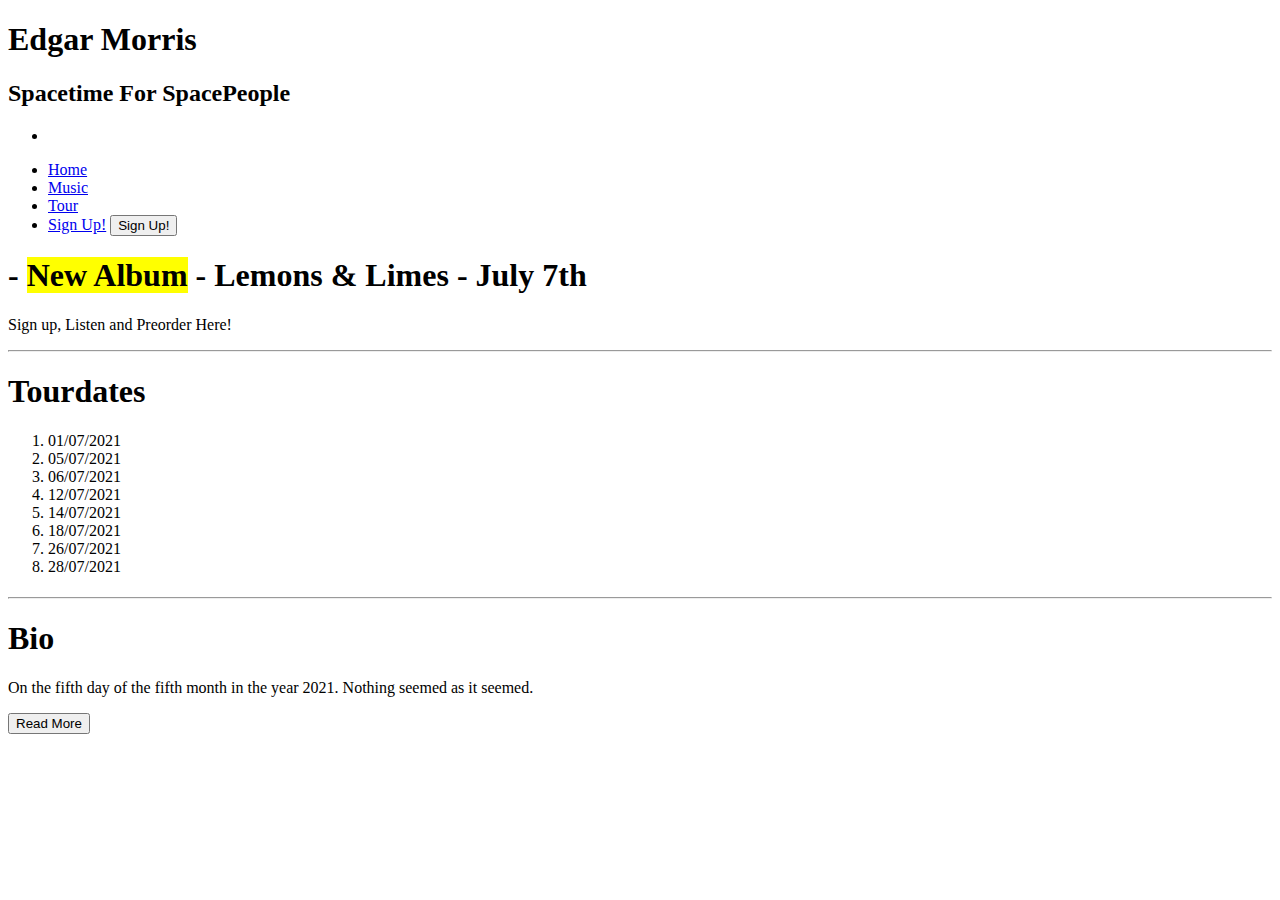
<file: index.html>
<!DOCTYPE html>
<html lang="en">

<head>
    <meta charset="UTF-8">
    <meta http-equiv="X-UA-Compatible" content="IE=edge">
    <meta name="viewport" content="width=device-width, initial-scale=1.0">
    <link href="https://cdn.jsdelivr.net/npm/bootstrap@5.0.0-beta3/dist/css/bootstrap.min.css" rel="stylesheet"
        integrity="sha384-eOJMYsd53ii+scO/bJGFsiCZc+5NDVN2yr8+0RDqr0Ql0h+rP48ckxlpbzKgwra6" crossorigin="anonymous">
    <link rel="stylesheet" href="https://use.fontawesome.com/releases/v5.15.3/css/all.css"
        integrity="sha384-SZXxX4whJ79/gErwcOYf+zWLeJdY/qpuqC4cAa9rOGUstPomtqpuNWT9wdPEn2fk" crossorigin="anonymous">
    <link rel="stylesheet" href="assets/css/style.css" type="text/css">
    <title>Edgar Morris Official</title>
</head>

<body>
    
    <!-- header -->
    <header>

        <div class="row">
            <a href="index.html" class="col-md-4 logo">

            </a>

            <div class="col-md-8">
                <div class="row bg-color-name-title">
                    <div class="col">
                        <h1 class="name">Edgar Morris</h1>
                        <h2 class="title">Spacetime For SpacePeople</h2>


                    </div>
                    <div class="row">
                        <div class="col">
                            <ul id="nav" class="list-inline">
                                <li class="col-6 col-sm-3 list-inline-item"></li>
                            </ul>
                        </div>
                    </div>

                </div>
            </div>

        </div>
        <div class="row">
            <div class="col">
                <ul id="nav" class="list-inline">
                    <li class="col-6 col-sm-3 ui-menu-color-home list-inline-item ">
                        <a href="#"><span></span>Home</a>

                    </li>
                    <li class="col-6 col-sm-3 ui-menu-color-Music list list-inline-item">
                        <a href="#"><span></span>Music</a>

                    </li>
                    <li class="col-6 col-sm-3 ui-menu-color-Tour list list-inline-item">
                        <a href="#"><span></span>Tour</a>

                    </li>
                    </li>
                    <li class="col-6 col-sm-3 ui-menu-color-Signup list list-inline-item">
                        <a href="#"><span></span>Sign Up!</a>

                        <button class=btn btn-light>Sign Up!</button>

                    </li>
                </ul>

            </div>

        </div>

        </div>

    </header>
    <!-- ./header -->

    <article class="container">
        <!-- Callout -->
        <section class="callout">
            <h1 class="text-uppercase">- <mark>New Album</mark> - Lemons & Limes - <strong>July 7th</strong> </h1>
            <p>Sign up, Listen and Preorder Here!</p>

        </section>
        <!-- ./Callout -->
        <hr>

        <!-- Tour -->
        <section class="tour">
            <h1 class="text-uppercase">Tourdates</h1>
            <p>
                <ol>
                    <li>01/07/2021</li>
                    <li>05/07/2021</li>
                    <li>06/07/2021</li>
                    <li>12/07/2021</li>
                    <li>14/07/2021</li>
                    <li>18/07/2021</li>
                    <li>26/07/2021</li>
                    <li>28/07/2021</li>
                </ol>
            </p>

        </section>

        <!-- Music -->
        <section class="music">
            <h1></h1>
            <p></p>
        </section>

        <!-- ./Music -->

        <hr>

        <!-- Bio -->
        <section class="bio">
            <h1>Bio </h1>
            <p>On the fifth day of the fifth month in the year 2021. Nothing seemed as it seemed.</p>
            <button class="btn btn-sm btn-light">Read More</button>
        </section>

    </article>

    <footer>


    </footer>

</body>

</html>
</file>
<file: assets/css/style.css>
@import url('https://fonts.googleapis.com/css2?family=New+Tegomin&display=swap:100,200,300,400,500,600,700');
@import url('https://fonts.googleapis.com/css2?family=Crimson+Text&display=swap:100,200,300,400,500,600,700');
@import url('https://fonts.googleapis.com/css2?family=Krona+One&display=swap:100,200,300,400,500,600,700');
@import url('https://fonts.googleapis.com/css2?family=Shadows+Into+Light&display=swap:100,200,300,400,500,600,700');


/*--------------------------------------------------------------------colours*/
.body{
    background-color: antiquewhite;
    
}

.header {
    background-color: black;
}

/*--------------------------------------------------------------------colours*/


/*--------------------------------------------------------------------heading*/



/*---------------------------------------------------------------------heading*/
</file>
